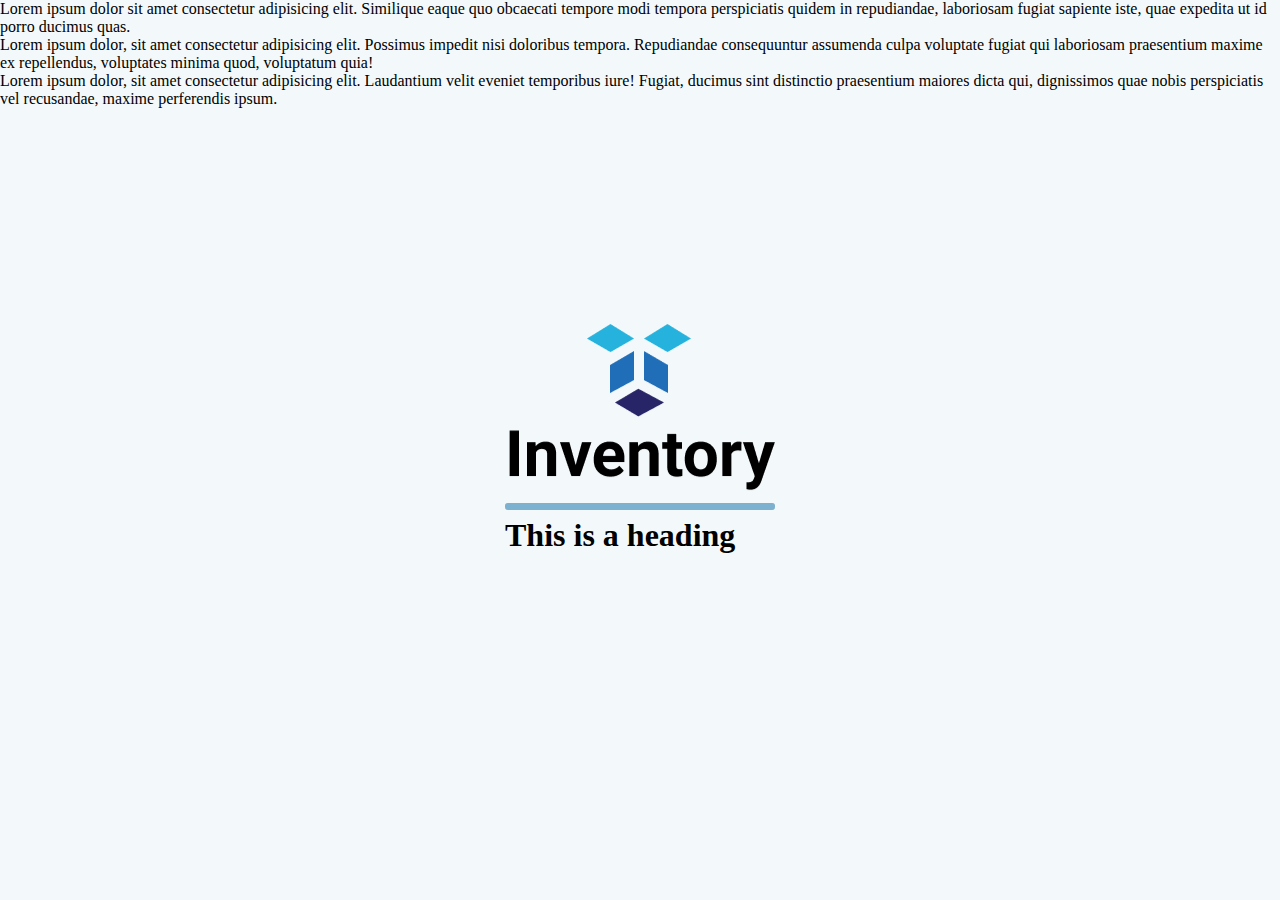
<file: Index/index.html>
<!DOCTYPE html>
<html lang="en">

<head>
    <meta charset="UTF-8">
    <meta http-equiv="X-UA-Compatible" content="IE=edge">
    <meta name="viewport" content="width=device-width, initial-scale=1.0">
    <title>Inventory Management System</title>
    <link rel="stylesheet" href="index.css">
</head>

<body>
    <div class="container">
        <img src="/assets/logo.png" alt="Inventory">
        <div class="line">
        </div>
        <div class="mold">
        </div>
        <h1>This is a heading</h1>
    </div>
    <script src="/Index/Index.js"></script>
    <div>Lorem ipsum dolor sit amet consectetur adipisicing elit. Similique eaque quo obcaecati tempore modi tempora perspiciatis quidem in repudiandae, laboriosam fugiat sapiente iste, quae expedita ut id porro ducimus quas.</div>
    <div>Lorem ipsum dolor, sit amet consectetur adipisicing elit. Possimus impedit nisi doloribus tempora. Repudiandae consequuntur assumenda culpa voluptate fugiat qui laboriosam praesentium maxime ex repellendus, voluptates minima quod, voluptatum quia!</div>
    <div>Lorem ipsum dolor, sit amet consectetur adipisicing elit. Laudantium velit eveniet temporibus iure! Fugiat, ducimus sint distinctio praesentium maiores dicta qui, dignissimos quae nobis perspiciatis vel recusandae, maxime perferendis ipsum.</div>
    <div></div>
    <div></div>
</body>

</html>
</file>
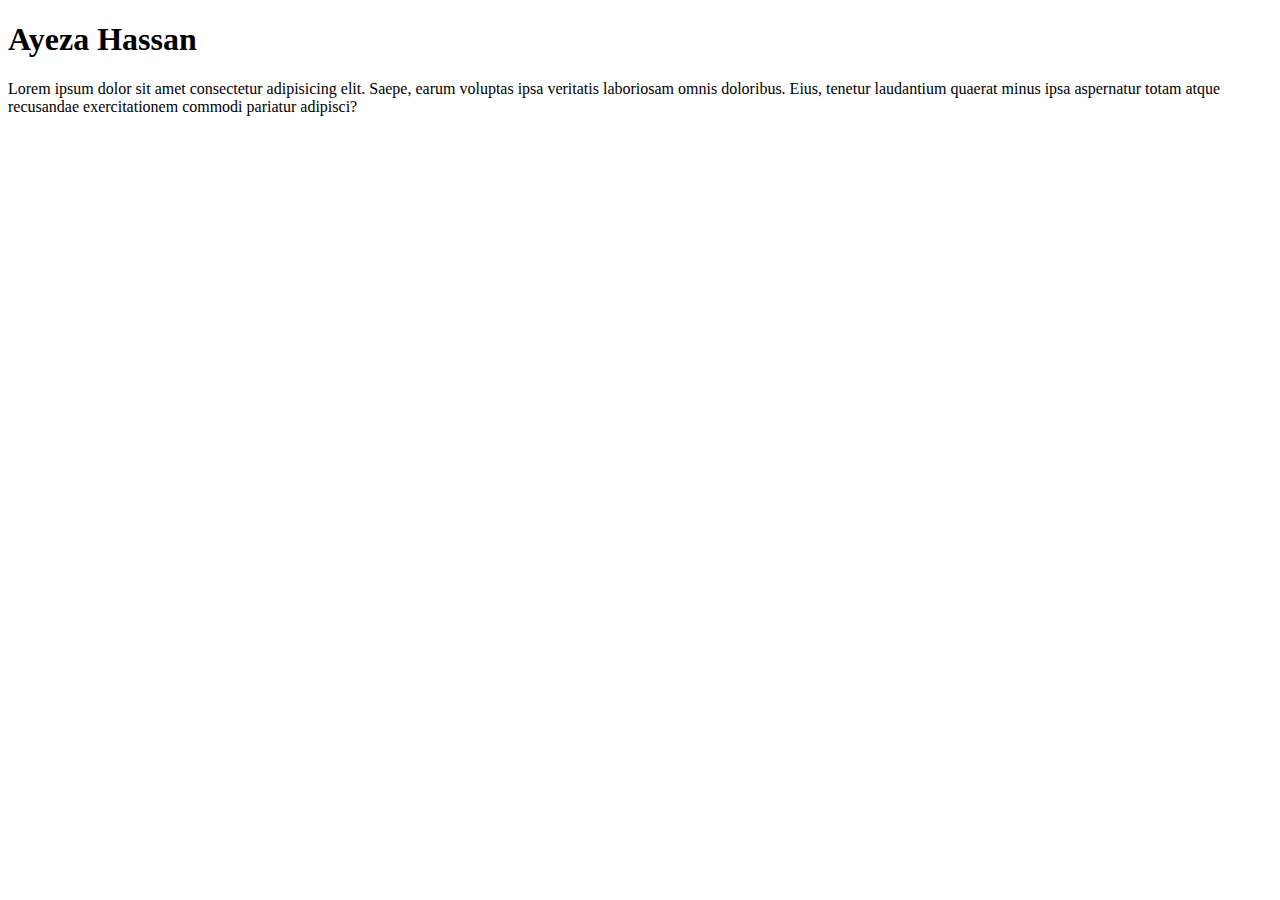
<file: Employee/Employee.html>
<!DOCTYPE html>
<html lang="en">
<head>
    <meta charset="UTF-8">
    <meta name="viewport" content="width=device-width, initial-scale=1.0">
    <title>Document</title>
</head>
<body>
    <h1>Ayeza Hassan</h1>
    <P>Lorem ipsum dolor sit amet consectetur adipisicing elit. Saepe, earum voluptas ipsa veritatis laboriosam omnis doloribus. Eius, tenetur laudantium quaerat minus ipsa aspernatur totam atque recusandae exercitationem commodi pariatur adipisci?</P>
</body>
</html>
</file>
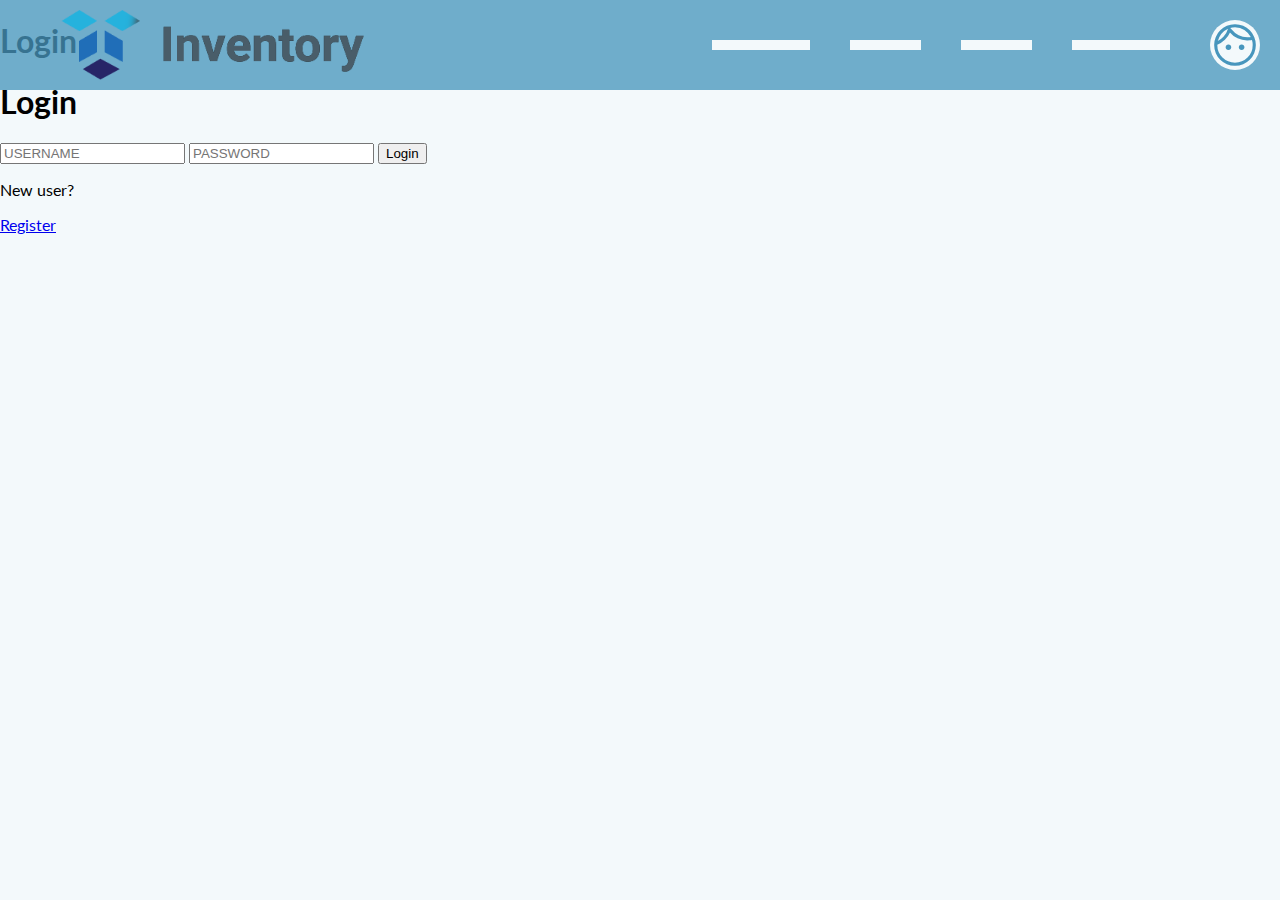
<file: login/login.html>
<!DOCTYPE html>
<html lang="en">

<head>
    <meta charset="UTF-8">
    <meta http-equiv="X-UA-Compatible" content="IE=edge">
    <meta name="viewport" content="width=device-width, initial-scale=1.0">
    <title>Login</title>
    <link rel="stylesheet" href="login.css">
    <link rel="stylesheet" href="/Common/header.css">
    <link rel="stylesheet" href="/login/mobile-login.css">
    <link rel="stylesheet" href="https://fonts.googleapis.com/css2?family=Material+Symbols+Outlined:opsz,wght,FILL,GRAD@20..48,100..700,0..1,-50..200" />
</head>

<body>
    <div class="header">
        <div class="logo"></div>
        <div class="skyblock"></div>
        <div class="skyblock"></div>
        <div class="skyblock"></div>
        <div class="skyblock"></div>
        <div class="userimg" role="button" onclick="profile()">
            <span class="material-symbols-outlined face">
                face
                </span>
        </div>
    </div>
    <div class="container">
        <h1>Login</h1>
        <div class="ilustration"></div>
        <div class="scan">
            <h1>Login</h1>
            <input class="child" type="text" placeholder="USERNAME" id="userfield">
            <input class="child" type="password" placeholder="PASSWORD" id="passfield">
            <input class="child button" type="button" value="Login" id="btn" onclick="validate()">
            <div class="reg">
                <p>New user?</p>
                <a href="/register/register.html"> Register</a>
            </div>
        </div>
    </div>
    <script src="login.js"></script>
    <script src="/Common/navigation.js"></script>
</body>

</html>
</file>
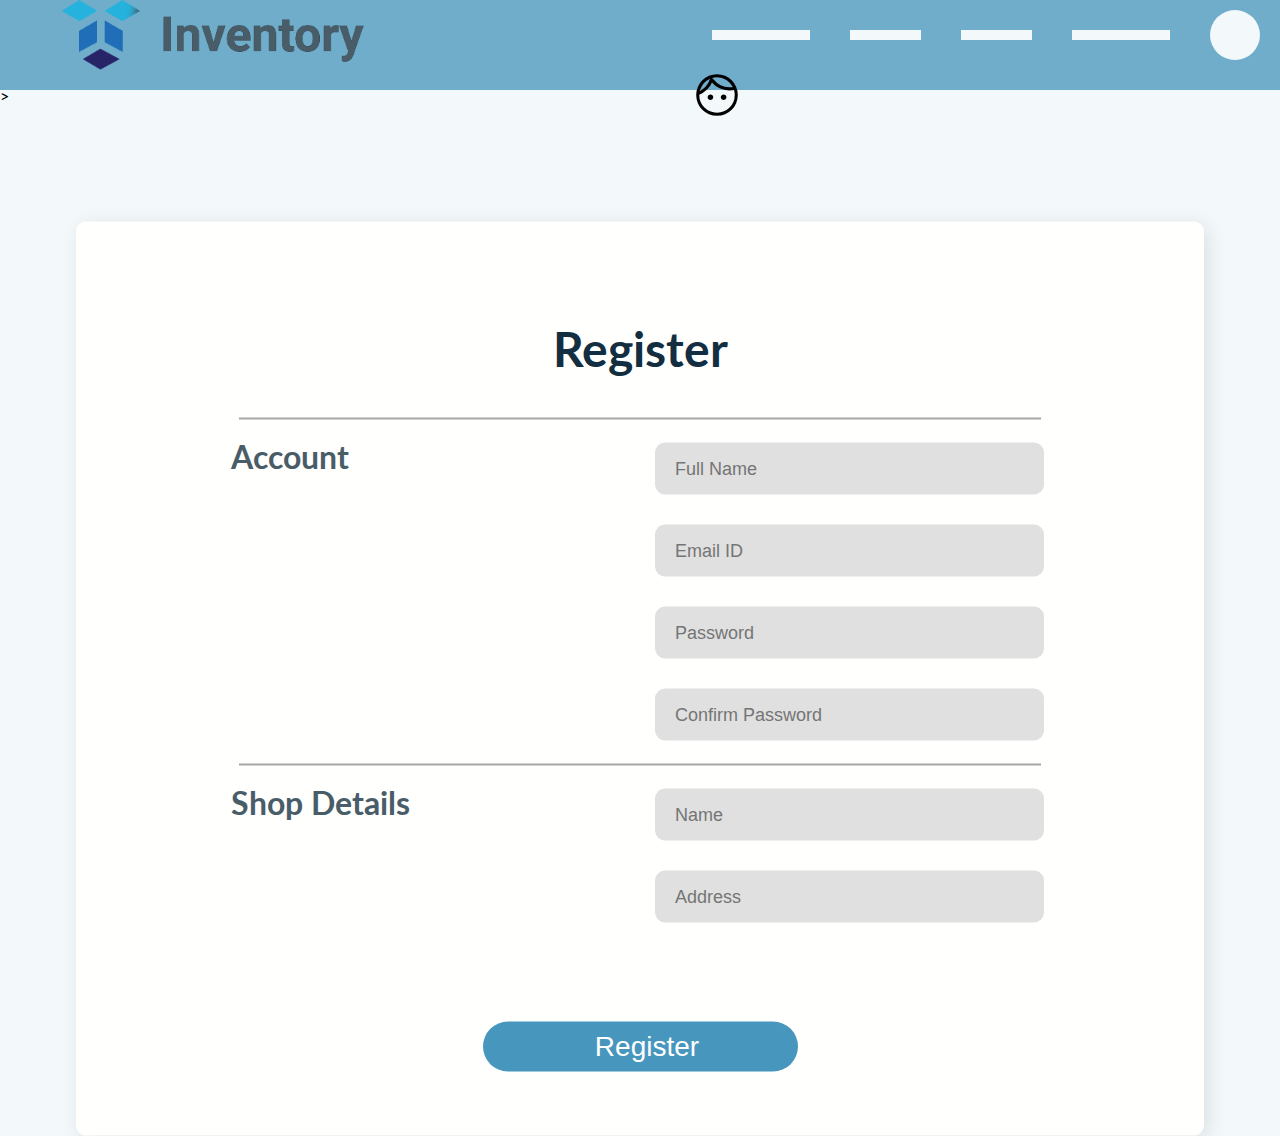
<file: register/register.html>
<!DOCTYPE html>
<html lang="en">

<head>
    <meta charset="UTF-8">
    <meta http-equiv="X-UA-Compatible" content="IE=edge">
    <meta name="viewport" content="width=device-width, initial-scale=1.0">
    <title>Register</title>
    <link rel="stylesheet" href="register.css">
    <link rel="stylesheet" href="/Common/header.css">

    <link rel="stylesheet"
        href="https://fonts.googleapis.com/css2?family=Material+Symbols+Outlined:opsz,wght,FILL,GRAD@20..48,100..700,0..1,-50..200" />
</head>

<body>
    <div class="header">
        <div class="logo"></div>
        <div class="skyblock"></div>
        <div class="skyblock"></div>
        <div class="skyblock"></div>
        <div class="skyblock"></div>
        <div class="userimg" role="button" onclick="profile()"></div>>
            <span class="material-symbols-outlined face">
                face
            </span>
        </div>
    </div>
    <div class="container">
        <h1>Register</h1>
        <hr>
        <div class="scan">
            <div>
                <h2>Account</h2>
            </div>
            <div>
                <input class="child" type="text" placeholder="Full Name" id="name">
                <input class="child" type="text" placeholder="Email ID" id="email">
                <input class="child" type="text" placeholder="Password" id="password1">
                <input class="child" type="text" placeholder="Confirm Password" id="password2">
            </div>
        </div>
        <hr>
        <div class="scan">
            <div>
                <h2>Shop Details</h2>
            </div>
            <div>
                <input class="child" type="text" placeholder="Name" id="compName">
                <input class="child" type="text" placeholder="Address" id="address">
            </div>
        </div>
        <input class="child button" type="button" value="Register" id="btn" onclick="register()">
    </div>
    </div>
    <script src="register.js"></script>
    <script src="/Common/navigation.js"></script>
</body>

</html>
</file>
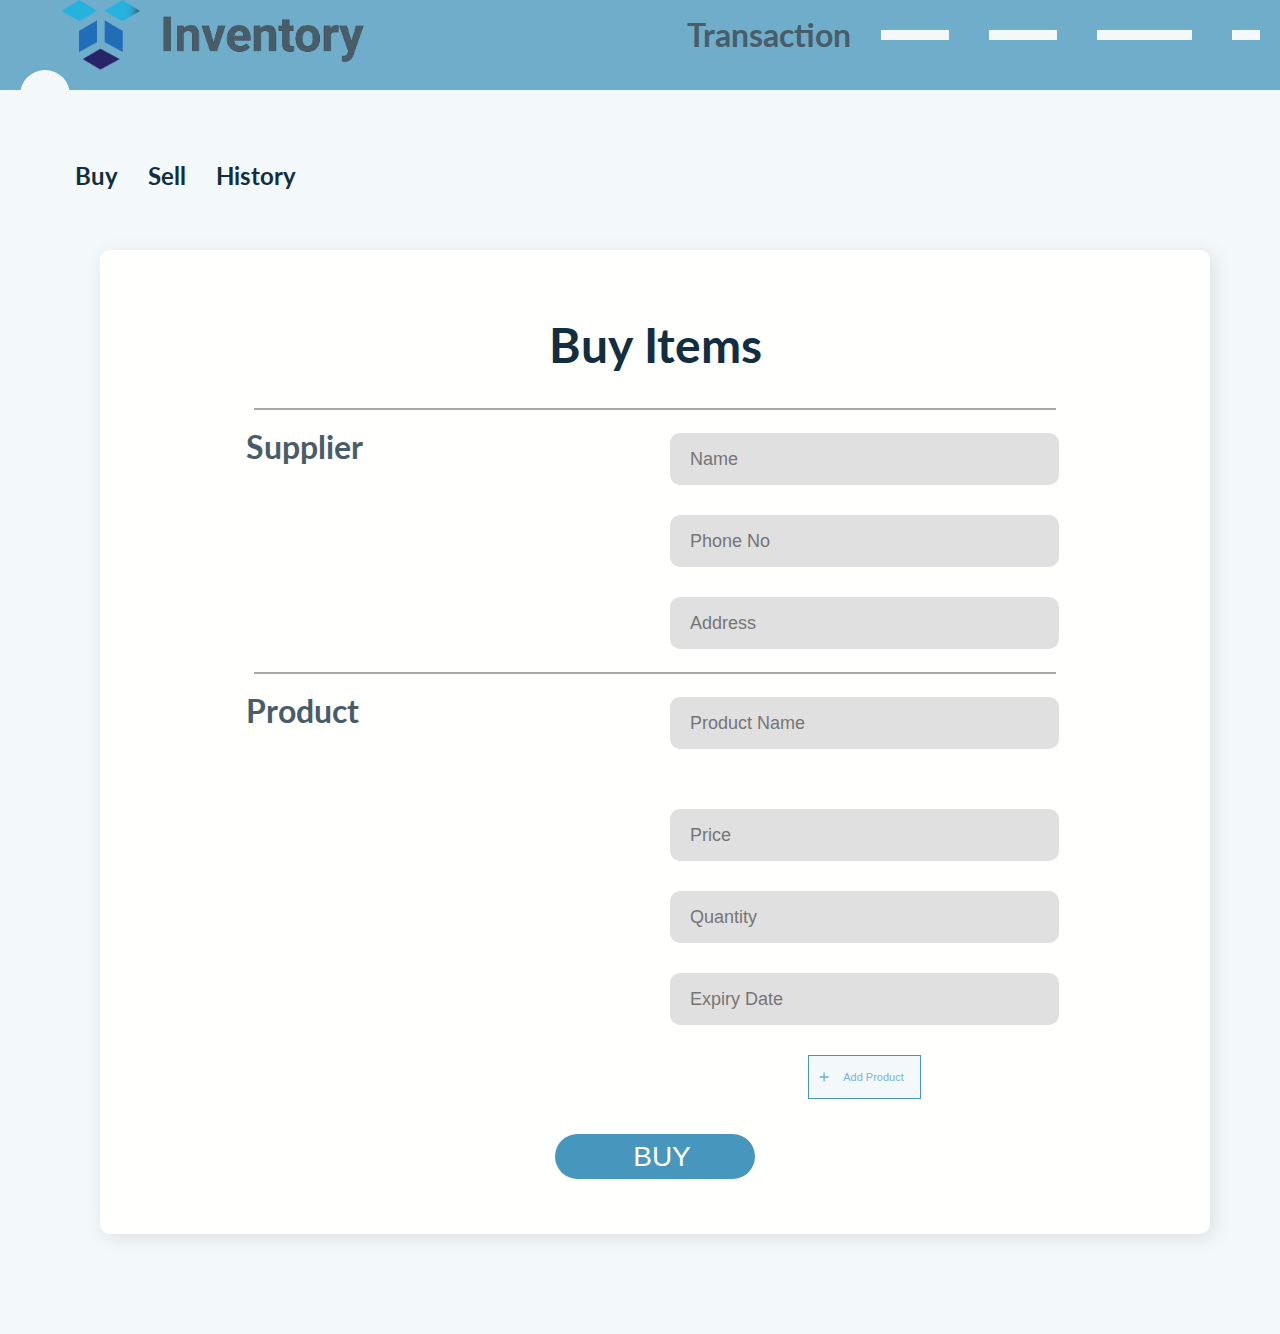
<file: Transaction/transaction.html>
<!DOCTYPE html>
<html lang="en">

<head>
    <meta charset="UTF-8">
    <meta http-equiv="X-UA-Compatible" content="IE=edge">
    <meta name="viewport" content="width=device-width, initial-scale=1.0">
    <title>Transaction</title>
    <link rel="stylesheet" href="transaction.css">
    <link rel="stylesheet" href="/Common/header.css">
    <link rel="stylesheet" href="/Common/navigation.css">
    <link rel="stylesheet" href="/Common/Mobile-header.css">
    <link rel="stylesheet" href="/Transaction//transaction-mobile.css">
    <link rel="stylesheet"
        href="https://fonts.googleapis.com/css2?family=Material+Symbols+Outlined:opsz,wght,FILL,GRAD@20..48,100..700,0..1,-50..200" />
    <link rel="stylesheet" href="/Common/Mobile-navigation.css">
</head>

<body>
    <div class="header">
        <div class="logo"></div>
        <div class="btnname">
            <div class="blockbtn" role="button" id="blockbtn" onclick="showOption()">
                <div class="btnline"></div>
                <div class="btnline"></div>
                <div class="btnline"></div>
            </div>
            <h2 class="pagename" id="page"></h2>
        </div>
        <div class="skyblock"></div>
        <div class="skyblock"></div>
        <div class="skyblock"></div>
        <div class="skyblock"></div>
        <div class="userimg" role="button" onclick="profile()">
            <span class="material-symbols-outlined face">
                <!-- face -->
            </span>
        </div>

    </div>
    <div class="block">
        <div class="blockchild  options" id="options">
            <div class="option">
                <div class="icon"><span class="material-symbols-outlined">
                        home
                    </span></div>
                <div class="optText">Home</div>
            </div>
            <div class="option">
                <div class="icon"><span class="material-symbols-outlined">
                        inventory_2
                    </span></div>
                <div class="optText">Inventory</div>
            </div>
            <div class="option">
                <div class="icon">
                    <span class="material-symbols-outlined">
                        group
                    </span>
                </div>
                <div class="optText">Employees</div>
            </div>
            <div class="option">
                <div class="icon"><span class="material-symbols-outlined">
                        receipt_long
                    </span></div>
                <div class="optText">Transaction</div>
            </div>
        </div>
        <div class="blockchild transaction">
            <div class="navigation">
                <div class="link" role="button" onclick="buy()">Buy</div>
                <div class="link" role="button" onclick="sell()">Sell</div>
                <div class="link" role="button" onclick="history()">History</div>
            </div>

            <div class="container buy" id="buyContainer">
                <h1>Buy Items</h1>
                <hr class="topline">
                <div class="scan">
                    <div>
                        <h2>Supplier</h2>
                    </div>
                    <div>
                        <input class="child" type="text" placeholder="Name" id="name">
                        <input class="child" type="text" placeholder="Phone No" id="pno">
                        <input class="child" type="text" placeholder="Address" id="address">
                    </div>
                </div>
                <hr>
                <div class="scan">
                    <div>
                        <h2>Product</h2>
                    </div>
                    <div>
                        <input class="child" type="text" placeholder="Product Name" id="proName">
                        <p class="proInfo">

                        </p>
                        <input class="child" type="text" placeholder="Price" id="price">
                        <input class="child" type="text" placeholder="Quantity" id="quantity">
                        <input class="child" type="text" placeholder="Expiry Date" id="expdate">
                        <div class="adddiv">
                            <button class="btn" id="btn" onclick="add()">
                                <div class="addicon"><span class="material-symbols-outlined add">
                                        add
                                    </span></div>
                                <div class="addText">Add Product</div>
                            </button>
                        </div>
                    </div>
                </div>
                <input class="child button" type="button" value="BUY" id="btn" onclick="buy()">
            </div>
            <div class="container sell" id="sellContainer">
                <h1>Sell Items</h1>
                <hr class="topline">
                <div class="scan">
                    <div>
                        <h2>Customer</h2>
                    </div>
                    <div>
                        <input class="child" type="text" placeholder="Name" id="name">
                        <input class="child" type="text" placeholder="Phone No" id="pno">
                        <input class="child" type="text" placeholder="Address" id="address">
                    </div>
                </div>
                <hr>
                <div class="scan">
                    <div>
                        <h2>Product</h2>
                    </div>
                    <div>
                        <input class="child" type="text" placeholder="Product Name" id="proName">
                        <p class="proInfo">

                        </p>
                        <input class="child" type="text" placeholder="Price" id="price">
                        <input class="child" type="text" placeholder="Quantity" id="quantity">
                        <input class="child" type="text" placeholder="Expiry Date" id="expdate">
                        <div class="adddiv">
                            <button class="btn" id="btn" onclick="add()">
                                <div class="addicon"><span class="material-symbols-outlined add">
                                        add
                                    </span></div>
                                <div class="addText">Add Product</div>
                            </button>
                        </div>
                    </div>
                </div>
                <input class="child button" type="button" value="Sell" id="sell" onclick="sell()">
            </div>
            <div class="history" id="historyContainer">
                <table class="historytable" id="mytable">
                    <thead>
                        <tr>
                            <th>ID</th>
                            <th>Date</th>
                            <th>Name</th>
                            <th>Price</th>
                            <th>Quantity</th>
                            <th>Type</th>
                        </tr>
                    </thead>
                    <tbody>
                    </tbody>
                </table>
            </div>
        </div>


    </div>
    <script src="transaction.js"></script>
    <script src="/Common/navigation.js"></script>
    <script src="/Transaction/history.js"></script>
</body>

</html>
</file>
<file: Index/index.css>
body {
    margin: 0%;
    padding: 0%;
    width: 100vw;
    height: 100vh;
    background-color: #F3F9FB;
    font-family: 'Lato';
    font-style: normal;
    font-weight: 400;
}

.container{
    left: 50%;
    top: 50%;
    translate: -50% -50%;
    position: absolute;
    width: fit-content;
}

@keyframes moveRight {
    from {
      transform: translateX(0);
      width: 270px;
    }
    to {
      transform: translateX(270px);
      width: 0px;
    }
  }

.box {
    height: 50px;
    width: 50px;
    background-color: #F3F9FB;
    z-index: 1000;
    animation: moveRight 5000ms 1 normal forwards;
    animation-timing-function: steps(10, end);
    height: 20px;
}

.line{
    position: absolute;
    z-index: -10;
    width: 270px;
    height: 7px;
    background-color:  #7CB1D0;
    translate: 0% -200%;
}


        body {
            margin: 0%;
            padding: 0%;
            width: 100vw;
            height: 100vh;
            background-color: #F3F9FB;
            font-family: 'Lato';
            font-style: normal;
            font-weight: 400;
        }

        .container {
            left: 50%;
            top: 50%;
            translate: -50% -50%;
            position: absolute;
            width: fit-content;
        }

        @keyframes moveRight {
            from {
                width: 0px;
            }

            to {
                width: 270px;
            }
        }

        .line {
            animation: moveRight 3000ms 1 normal forwards;
            animation-timing-function: ease-out;
            position: absolute;
            z-index: -1;
            width: 270px;
            height: 7px;
            background-color: #7CB1D0;
            border-radius: 3px;
            translate: 0% 100%;
        }

        .mold {
            position: absolute;
            z-index: -10;
            width: 270px;
            height: 7px;
            background-color: #d6d6d6;
            border-radius: 3px;
            translate: 0% 100%;
        }
</file>
<file: login/login.css>
@import url('https://fonts.googleapis.com/css2?family=Lato&family=Ubuntu&display=swap');

@media (min-width: 1020) {
    .container {
        left: 50%;
        top: 50%;
        translate: -50% -50%;
        display: grid;
        grid-template-columns: 1fr 1fr;
        padding: 5% 5%;
        position: absolute;
        width: 60vw;
        height: 400px;
        background: #FFFFFE;
        box-shadow: 4px 4px 20px rgba(0, 0, 0, 0.1);
        border-radius: 10px;
    }

    .ilustration {
        height: 100%;
        width: 100%;
        background-image: url(/assets/Illustration.png);
        background-repeat: no-repeat;
        background-size: contain;
        background-color: brown;
    }

    .scan {
        height: 100%;
        width: 100%;
        display: grid;
        justify-content: center;
        text-align: center;
        background-color: aquamarine;
    }

    h1 {
        display: none;
    }

    .scan h1 {
        font-family: 'Lato';
        font-style: normal;
        font-weight: 700;
        font-size: 48px;
        line-height: 58px;
        color: #122E40;
    }

    .child {
        border-radius: 10px;
        height: 50px;
        width: auto;
        max-width: 367px;
        background-color: #E0E0E0;
        border: none;
        margin: 2% 0%;
        padding-left: 20px;
        font-size: 18px;
    }

    .button {
        background-color: #4796BD;
        color: white;
        width: 315px;
        border-radius: 50px;
        margin: 10% 9%;
        font-size: 28px;
    }

    .reg {
        display: flex;
        text-align: center;
        position: relative;
        left: 25%;
    }

    .reg p {
        font-family: 'Lato';
        font-style: normal;
        font-weight: 400;
        font-size: 24px;
        line-height: 29px;
        color: #828282;
        margin: 0%;
    }

    a {
        font-family: 'Lato';
        font-style: normal;
        font-weight: 700;
        font-size: 24px;
        line-height: 29px;
        text-decoration-line: underline;
        text-transform: capitalize;
        color: #495D69;
    }

}
</file>
<file: Common/header.css>
@import url('https://fonts.googleapis.com/css2?family=Lato&family=Ubuntu&display=swap');

body {
    margin: 0%;
    padding: 0%;
    max-width: 100vw !important;
    max-height: 100vh !important;
    background-color: #F3F9FB;
    font-family: 'Lato';
    font-style: normal;
    font-weight: 400;
}

.header {
    background-color: #4796bdc4;
    position: absolute;
    left: 0%;
    top: 0%;
    height: 90px;
    width: 100%;
    align-items: center;
    display: grid;
    grid-template-columns: 5fr 1fr 0.8fr 0.8fr 1fr 0.5fr;
}

.skyblock {
    height: 10px;
    width: auto;
    margin: 0px 20px;
    background-color: #F3F9FB;
}

.userimg{
    height: 50px;
    width: 50px;
    margin: 0px 20px;
    background-color: #F3F9FB;
    border-radius: 50px;
    color: #4796BD;
    display: flex;
    text-align: center;
    justify-content: center;
    cursor: pointer;
}

.face{
    font-size: 50px !important;
}

.logo {
    background-image: url(/assets/logo-horizontal.png);
    height: 70px;
    width: 400px;
    background-size: cover;
}


@media (max-width: 500px) {    
    .header {
        display: none;
    }
    
    .skyblock {
        display: none;
    }
    
    .userimg{
    display: none;
    }
    
    .face{
        display: none;
    }
    
    .logo {
    display: none;
    }
}
</file>
<file: login/mobile-login.css>
@import url('https://fonts.googleapis.com/css2?family=Lato&family=Ubuntu&display=swap');

@media (max-width: 500px) {
 
body {
    margin: 0%;
    padding: 0%;
    max-width: 100vw !important;
    max-height: 100vh !important;
    background-color: #F3F9FB;
    font-family: 'Lato';
    font-style: normal;
    font-weight: 400;
}

.container {
    width: auto;
    height: auto;
    padding: 50px;
    margin: 0px;
    grid-template-columns: 1fr;
    background: none;
    box-shadow: none;
    border-radius: 0px;
    text-align: center;
}

.ilustration {
    width: auto;
    aspect-ratio: 4/3;
    translate: 0% 0%;
    background-image: url(/assets/Illustration.png);
    background-repeat: no-repeat;
    background-size: cover;
}

.scan {
    height: auto;
    width: auto;
    translate: 0% 0%;
    z-index: -100;
    display: grid;
    justify-content: center;
    text-align: center;
    grid-template-columns: 1fr;
    background-color: none;
}

h1 {
    translate: 0% 0%;
    font-family: 'Lato';
    font-style: normal;
    font-weight: 700;
    font-size: 48px;
    line-height: 58px;
    color: #122E40;
    margin-bottom: 3rem;
    display: block;
}

.scan h1{
    display: none;
}

.child {
    border-radius: 10px;
    height: 50px;
    width: auto;
    background-color: #E0E0E0;
    border: none;
    margin: 10px 0px;
    padding: 0px;
    font-size: 18px;
    padding-left: 20px;
}

.button {
    background-color: #4796BD;
    color: white;
    border-radius: 50px;
    margin: 10% 9%;
    font-size: 28px;
    height: 50px;
}

.reg {
    display: flex;
    text-align: center;
    position: relative;
    left: 0%;
    justify-content: center;
}

.reg p {
    font-family: 'Lato';
    font-style: normal;
    font-weight: 400;
    font-size: 24px;
    line-height: 29px;
    color: #828282;
    margin: 0%;
}

a {
    font-family: 'Lato';
    font-style: normal;
    font-weight: 700;
    font-size: 24px;
    line-height: 29px;
    text-decoration-line: underline;
    text-transform: capitalize;
    color: #495D69;
}
}
</file>
<file: register/register.css>
@import url('https://fonts.googleapis.com/css2?family=Lato&family=Ubuntu&display=swap');

.container {
    left: 50%;
    top: 50%;
    translate: -50% -25%;
    display: grid;
    padding: 5% 5%;
    position: absolute;
    width: 1000px;
    height: 700px;
    background: #FFFFFE;
    box-shadow: 4px 4px 20px rgba(0, 0, 0, 0.1);
    border-radius: 10px;
    text-align: center;
    align-content: center;
    justify-content: center;
    padding-top: 150px;
}


h1 {
    font-family: 'Lato';
    font-style: normal;
    font-weight: 700;
    font-size: 48px;
    line-height: 58px;
    color: #122E40;
}

.scan{
    display: grid;
    grid-template-columns: 1fr 1fr;
}

.scan input{
    margin: 15px;

}

hr {
    border: 1px solid rgb(167, 167, 167);
    width: 800px;
}

h2 {
    display: flex;
    justify-self: flex-start;
    position: relative;
    font-weight: 700;
    font-size: 32px;
    line-height: 38px;
    color: #495D69;
    margin:  10px;
}

.scan div{
    display: grid;
}

.child {
    border-radius: 10px;
    height: 50px;
    width: 367px;
    background-color: #E0E0E0;
    border: none;
    margin: 2% 0%;
    padding-left: 20px;
    font-size: 18px;
    display: flex;
    justify-self: flex-end;
}

.button {
    background-color: #4796BD;
    color: white;
    width: 315px;
    border-radius: 50px;
    margin: 10% 9%;
    font-size: 28px;
    display: flex;
    justify-self: center;
    justify-content: center;
}
</file>
<file: Transaction/transaction.css>
@import url('https://fonts.googleapis.com/css2?family=Lato&family=Ubuntu&display=swap');

.block {
    width: 100%;
    height: 100%;
    position: absolute;
    top: 90px;
    display: grid;
    grid-template-columns: 1fr 4fr;
}

.transaction {
    padding: 50px;
}


h1 {
    font-family: 'Lato';
    font-style: normal;
    font-weight: 700;
    font-size: 48px;
    line-height: 58px;
    color: #122E40;
    margin: 0%;
}

h2 {
    font-family: 'Lato';
    font-style: normal;
    font-weight: 700;
    font-size: 36px;
    line-height: 40px;
    color: #122E40;
}

h5 {
    font-family: 'Lato';
    font-style: normal;
    font-weight: 400;
    font-size: 24px;
    line-height: 29px;
    color: #828282;
    margin: 0%;
}

.circle {
    width: 200px;
    aspect-ratio: 1/1;
    background-color: #828282;
    border-radius: 50%;
}


.details {
    display: grid;
    grid-template-columns: 1fr 5fr 1fr;
}

.personal {
    padding: 20px;
}

.add {
    text-align: center;
    font-size: 18px !important;
}

.adddiv {
    margin-top: 15px;
    justify-content: center;
}

.btn {
    display: flex;
    justify-content: center;
    align-items: center;
    background-color: #F3F9FB;
    border: 1px solid #4796BD;
    width: fit-content;
}

.addText {
    font-size: 11px !important;
    margin: 0px 10px;
    color: #7CB1D0;
    height: 40px;
    align-content: center;
}


.navigation {
    display: flex;
    justify-content: flex-start;
    align-items: center;
    height: 50px;
    margin: 10px;
}

.link {
    margin: 15px;
    font-weight: 700;
    font-size: 24px;
    color: #122E40;
    cursor: pointer;
}

.link:hover {
    padding-bottom: 5px;
    border-bottom: 3px solid #122E40;
}

.link:active {
    padding-bottom: 5px;
    border-bottom: 3px solid #122E40;
}


.container {
    display: grid;
    padding: 5% 5%;
    width: 1000px;
    height: fit-content;
    margin: 50px;
    background: #FFFFFE;
    box-shadow: 4px 4px 20px rgba(0, 0, 0, 0.1);
    border-radius: 10px;
    text-align: center;
    align-content: center;
    justify-content: center;
    padding-top: 150px;
}


h1 {
    font-family: 'Lato';
    font-style: normal;
    font-weight: 700;
    font-size: 48px;
    line-height: 58px;
    color: #122E40;
    margin-top: -10%;
}

.scan {
    display: grid;
    grid-template-columns: 1fr 1fr;
}

.scan input {
    margin: 15px;

}

hr {
    border: 1px solid rgb(167, 167, 167);
    width: 800px;
}

h2 {
    display: flex;
    justify-self: flex-start;
    position: relative;
    font-weight: 700;
    font-size: 32px;
    line-height: 38px;
    color: #495D69;
    margin: 10px;
}

.scan div {
    display: grid;
}

.child {
    border-radius: 10px;
    height: 50px;
    width: 367px;
    background-color: #E0E0E0;
    border: none;
    margin: 2% 0%;
    padding-left: 20px;
    font-size: 18px;
    display: flex;
    justify-self: flex-end;
}

.button {
    background-color: #4796BD;
    color: white;
    width: 200px;
    border-radius: 50px;
    margin-top: 35px;
    margin-bottom: 0px;
    font-size: 28px;
    display: flex;
    justify-self: center;
    justify-content: center;
    height: 45px;
}

.proInfo {
    height: fit-content;
    width: 389px;
    margin: 15px;
}

.historytable {
    height: fit-content;
    margin: 50px;
    background: #FFFFFE;
    box-shadow: 4px 4px 20px rgba(0, 0, 0, 0.1);
    border-radius: 10px;
    text-align: center;
    align-content: center;
    justify-content: center;
}

table {
    border-collapse: collapse;
    box-shadow: 4px 4px 20px rgba(0, 0, 0, 0.1);
    border-radius: 10px;
    font-weight: 400;
}

th {
    text-transform: uppercase;
    background-color: #E7EFF3;
    color: #495D69;
    width: 165px;
    height: 50px;
}

td {
    width: 165px;
    height: 50px;
}

th:first-of-type {
    border-top-left-radius: 10px;
}

th:last-of-type {
    border-top-right-radius: 10px;
}

tr:last-of-type td:first-of-type {
    border-bottom-left-radius: 10px;
}

tr:last-of-type td:last-of-type {
    border-bottom-right-radius: 10px;
}

tr:nth-child(even) {
    background-color: #f3f8fead;

}
</file>
<file: Common/navigation.css>
.icon {
    font-size: 36px !important;
    align-content: center; 
    display: flex;
    flex-wrap: wrap;
    justify-content: center;
}

span{
    font-size: 36px !important;
    color: #7CB1D0;
    cursor: pointer;

}

.optText {
    display: block;
    color: #828282;
    cursor: pointer;

}

.options{
    padding-top: 30px;    
}

.option{
    justify-content: center;
    height: 50px;
    align-content: center;
    margin: 10px 0px;
    width: 288px;
    display: grid;
    padding: 5px;
    grid-template-columns: 1fr 4fr;
    font-size: 36px;
    cursor: pointer;
}

.option:hover {
    border-left: 3px solid #828282;
    width: 285px;
}


.options{
    background-color: white;
}
</file>
<file: Common/Mobile-header.css>
@media (max-width: 500px) {
    .header {
        display: flex;
        justify-content: space-between;
        height: 50px;
        background-color: #4796bd;
        z-index: 15000;
    }

    .skyblock {
        display: none;
    }

    .userimg {
        display: flex;
        height: 30px;
        width: 30px;
    }

    .face {
        display: block;
        height: 30px;
        width: 30px;
    }

    .logo {
        display: none;
    }

    .blockbtn {
        width: 30px;
        height: 30px;
        margin-left: 10px;
        cursor: pointer;
    }

    .btnline {
        margin-top: 2px;
        width: auto;
        height: 7px;
        background-color: #F3F9FB;
    }
}
</file>
<file: Transaction/transaction-mobile.css>
@import url('https://fonts.googleapis.com/css2?family=Lato&family=Ubuntu&display=swap');

@media (max-width: 500px) {

    body {
        height: 100vh;
        width: 100vw;
        max-width: 100vw !important;
    }

    .header {
        position: inherit;
        z-index: 5;
    }

    .btnname {
        display: flex;
        justify-content: center;
        align-items: center;
    }


    .block {
        position: inherit;
        display: block;
        grid-template-columns: 1fr;
        z-index: 1;
    }

    .transaction {
        padding: 0px;
    }

    .options {
        z-index: 3;
    }

    .btn {
        display: flex;
        justify-content: center;
        align-items: center;
        background-color: #F3F9FB;
        border: 1px solid #4796BD;
        width: fit-content;
    }


    .button {
        width: 190px !important;
    }

    .navigation {
        display: grid;
        grid-template-columns: 1fr 1fr 1fr;
        justify-content: center;
        align-items: center;
        justify-items: center;
        height: 40px;
        margin: 0px;
        background-color: #7CB1D0;
        width: 100vw;
        z-index: 4;
    }

    .link {
        color: white !important;
        margin: 0px;
        font-weight: 700;
        font-size: 24px;
        color: #122E40;
        width: auto;
    }

    .link:hover {
        padding-bottom: 5px;
        border-bottom: 3px solid white;
        box-shadow: 0px 0px 20px rgba(0, 0, 0, 0.1);
    }

    .link:active {
        padding-bottom: 5px;
        border-bottom: 3px solid white;
    }


    .container {
        display: grid;
        padding: 0%;
        width: 100vw;
        height: fit-content;
        margin: 0px;
        box-shadow: none;
        border-radius: 0px;
        text-align: center;
        align-content: center;
        justify-content: center;
        padding-top: 30px;
        padding-bottom: 50px;
        background-color: #F3F9FB;

    }

    h1 {
        font-family: 'Lato';
        font-style: normal;
        font-weight: 700;
        font-size: 36px;
        line-height: 58px;
        color: #122E40;
        margin-top: 0%;
        display: flex;
    }

    .scan {
        display: grid;
        grid-template-columns: 1fr;
        max-width: 100vw !important;
    }

    .scan input {
        margin: 10px;

    }

    hr {
        border: 1px solid rgb(167, 167, 167);
        width: 80vw;
    }

    h2 {
        display: none;
        justify-self: baseline;
        position: relative;
        font-weight: 700;
        font-size: 32px;
        line-height: 38px;
        color: #495D69;
        margin: 10px;
    }

    .scan div {
        display: grid;
        align-content: center;
    }

    .child {
        width: auto;
        justify-self: center;
    }

    .proInfo {
        width: auto;
    }

    .historytable {
        width: auto;
        height: fit-content;
        margin: 50px 20px;
    }

    td {
        width: auto;
        height: auto;
    }
}
</file>
<file: Common/Mobile-navigation.css>
@media (max-width: 500px) {
    .icon {
        font-size: 36px !important;
        align-content: center;
        display: flex;
        flex-wrap: wrap;
        justify-content: center;
    }

    
    .pagename {
        color: white;
        width: min-content;
        padding-left: 20px;
        display: block;
    }

    span {
        font-size: 36px !important;
        color: #7CB1D0;
        cursor: pointer;

    }

    .optText {
        display: block;
        color: #828282;
        cursor: pointer;

    }

    .options {
        padding-top: 0px;
        box-shadow: 4px 4px 20px rgba(0, 0, 0, 0.1);
        border-radius: 0%;
        top: 0%;
        padding-top: 30px;
        display: block;
        position: absolute;
        height: 100vh !important; 
        z-index: 3;
        margin-top: 50px;
    }

    .option {
        justify-content: center;
        height: 50px;
        align-content: center;
        margin: 10px 0px;
        width: 288px;
        display: grid;
        padding: 5px;
        grid-template-columns: 1fr 4fr;
        font-size: 36px;
        cursor: pointer;
    }

    .option:hover {
        border-left: 3px solid #828282;
        width: 285px;
    }


    .options {
        background-color: white;
    }

    .block {
        top: 0%;
    }
}
</file>
